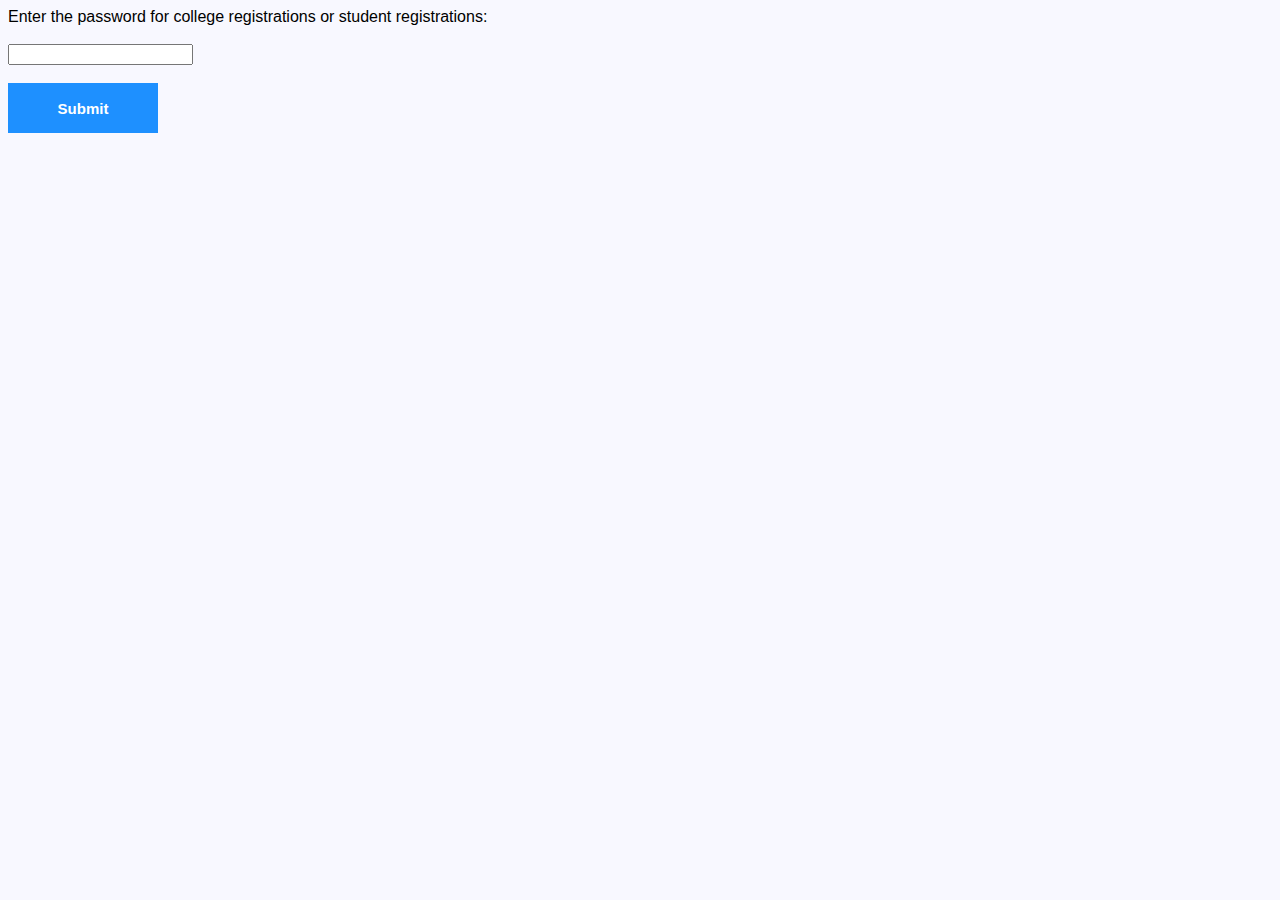
<file: checkreg.html>
<html>
    <head>
        <title>Verify your credentials:</title>
        <link rel="stylesheet" href="registration.css" />
        <style>
            label
            {
                text-align: center;
                font-family: Arial;
            }
            .button-ish
            {
                float: none;
                position: static;
            }
        </style>
    </head>
    <body>
        <form action="admin.php" method="post">
            <label>Enter the password for college registrations or student registrations:</label><br><br>
            <input type="password" name="key"><br><br>
            <button class="button-ish" type="submit" style="border: none">
                    Submit  
            </button>
        </form>
    </body>
</html>
</file>
<file: registration.css>
body
{
    background-color: ghostwhite;
    /*background-image: url('bgeg2.jpg');
    background-size: cover;
    background-attachment: fixed;*/
}
nav
{
    background-color: dodgerblue;
}
nav li
{
    text-shadow: none;
    font-weight: 500;
}
div#form
{
    max-width: 1024px;
    margin-left: auto;
    margin-right: auto;
    display: block;
    float: none;
    max-height: 500px;
    visibility: visible;
    position: relative;
    z-index: 600;
    top: 200px;
    text-align: center;
}
.thechoice
{
    padding: 15px;
    box-sizing: border-box;
    background-color: transparent;
    border: solid 7.5px rgb(10,124,235);
}
.thechoice:hover
{
    transition: all .5s;
    background-color: rgb(10,124,235);
}
.spacer
{
    display: inline-block;
    width: 70px;
    height: 100px;
}
.thechoice img
{
    width: 155px;
    height: 165px;
}
#universitat
{
    background-color: ghostwhite;
    margin-left: auto;
    margin-right: auto;
    position: relative;
    height: 0px;
    overflow: hidden;
    max-width: 1024px;
    top: -160px;
    z-index: 500;
}
#individual
{
    background-color: ghostwhite;
    margin-left: auto;
    margin-right: auto;
    position: relative;
    height: 0px;
    overflow: hidden;
    max-width: 1024px;
    top: -160px;
    z-index: 400;
}
#form h1
{
    font-family: sans-serif;
    font-weight: bold;
    text-shadow: #000 0 0 .5px;
    color: dodgerblue;
}
#formtabz
{
    max-width: 960px;
    border-collapse: collapse;
    margin-left: auto;
    margin-right: auto;
}
div#icon
{
    display: inline-block;
    height: 0;
    width: 0;
    border-bottom: solid 7px transparent;
    border-right: none;
    border-top: solid 7px transparent;
    border-left: solid 7px black;
}
form
{
    display: inline;
    padding: 0px;
    margin: 0px;
}
.button-ish
{
    display: block;
    height: 50px;
    width: 150px;
    color: #fff;
    line-height: 50px;
    text-align: center;
    font-weight: bold;
    font-family: sans-serif;
    font-size: 15px;
    float: right;
    position: relative;
    left: -40px;
    background-color: dodgerblue;
}
td
{
    padding-top: 20px;
    padding-bottom: 20px;
    padding-left: 10px;
    text-align: left;
}
caption
{
    font-size: 15px;
}
.acc
{
    position: relative;
    font-size: 15px;
    height: 20px;
    line-height: 20px;
    position: relative;
    top: -20px;
    max-width: 920px;
    padding: 20px;
    margin-left: auto;
    background-color: #e5ecf9;
    margin-right: auto;
    font-family: serif;
    font-family: sans-serif;
}
table#esporta td
{
    text-align: center justify;
    padding-top: 20px;
    padding-bottom: 20px;
    font-family: sans-serif;
    font-size: 16px;
}
table#esporta
{
    max-width: 960px;
    margin-left: auto;
    margin-right: auto;
    border-collapse: collapse;
}
form input[type="text"],input[type="email"]
{
    padding: 10px;
    width: 300px;
}
label.was
{
    font-size: 17px;
}
</file>
